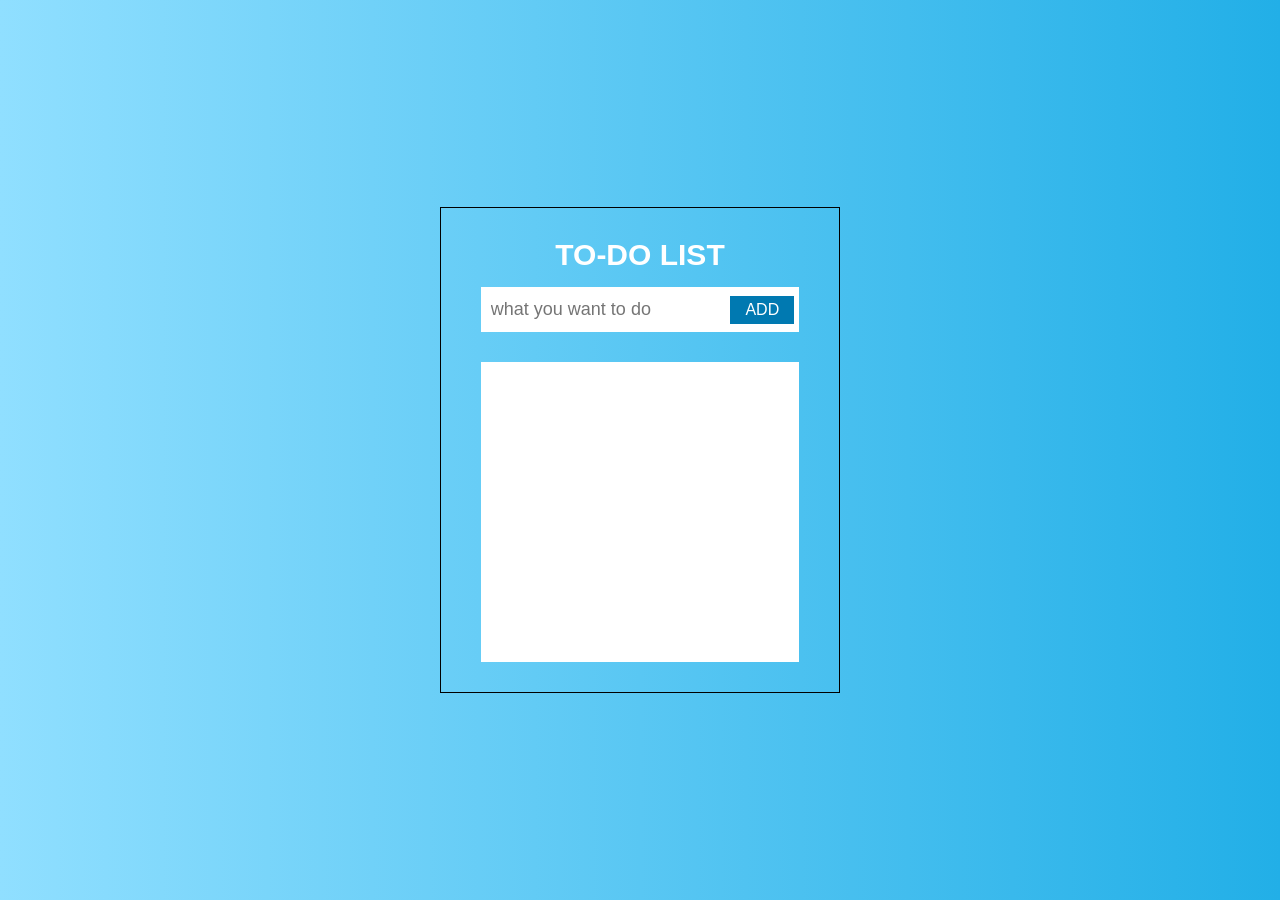
<file: index.html>
<!DOCTYPE html>
<html dir="ltr" lang="en">
    <head>
        <meta charset="utf-8">
        <title>app_1</title>
        <link rel="stylesheet" href="app_1.css" type="text/css">
        <meta name="viewport" content="width=device-width, initial-scale=1.0">
        <link rel="stylesheet" href="icon_css/all.min.css" type="text/css"> <!-- for icon -->
        <link rel="stylesheet" href="icon_css/all.css" type="text/css"> <!-- for icon -->
    </head>
    <body>
        <section>
            <div class="container">
                <h1>TO-DO LIST</h1>
                <div class="inp">
                    <input type="text" placeholder="what you want to do"  class="inp_text" maxlength="50" value="" />
                    <input type="button" value="ADD" class="btn_add"/>
                </div>
                <div class="content">
                    <ul class="list"></ul>
                </div>
            </div>
        </section>
        <script  type="text/javascript" src="app_1.js"></script>
    </body>
</html>
</file>
<file: app_1.css>
@charset "utf-8";
*{margin:0px;padding: 0px;box-sizing: border-box;text-decoration: none;list-style: none;outline: none;}
body{font-family: Arial, Helvetica, sans-serif;min-height: 100vh;}
    /* start section */
body section{width: 100%;min-height: inherit; background-image:linear-gradient(to left,rgb(34, 175, 231),rgb(144, 223, 255))}
body section .container{width: 400px;border: 1px solid #000; position: fixed;top: 50%;left:50%;transform: translate(-50%,-50%); padding:30px 0px;}
body section h1{text-align: center;font-size: 30px;color: #fff;margin: 0px auto 15px auto;}
body section .inp{width: 80%;background: #fff;margin: 0px auto;display: flex;align-items: center;justify-content: space-between;}
body section .inp .inp_text{border: none;height: 45px;padding: 10px;width: 80%;font-size: 18px;}
body section .inp .btn_add {float: right;background-color:rgb(0, 121, 177);color: #fff;border: none;padding:5px 15px;font-size: 16px;margin-right: 5px;z-index: 1;}
body section .inp .btn_add:hover{cursor: pointer;}
body section .content{width: 80%;height: 300px;background: #fff;margin: 0px auto;margin-top: 30px;overflow-x:hidden;overflow-y: auto;}
body section .content ul {margin-top:15px;}
body section .content ul li{width: 80%; font-size: 18px;margin: 5px auto; border-bottom:2px solid rgb(85, 85, 85);padding: 10px 10px 5px 0px;position: relative;display: flex;align-items: center;}
body section .content ul li i{color:black;}
body section .content ul li i:hover{color:red}
</file>
